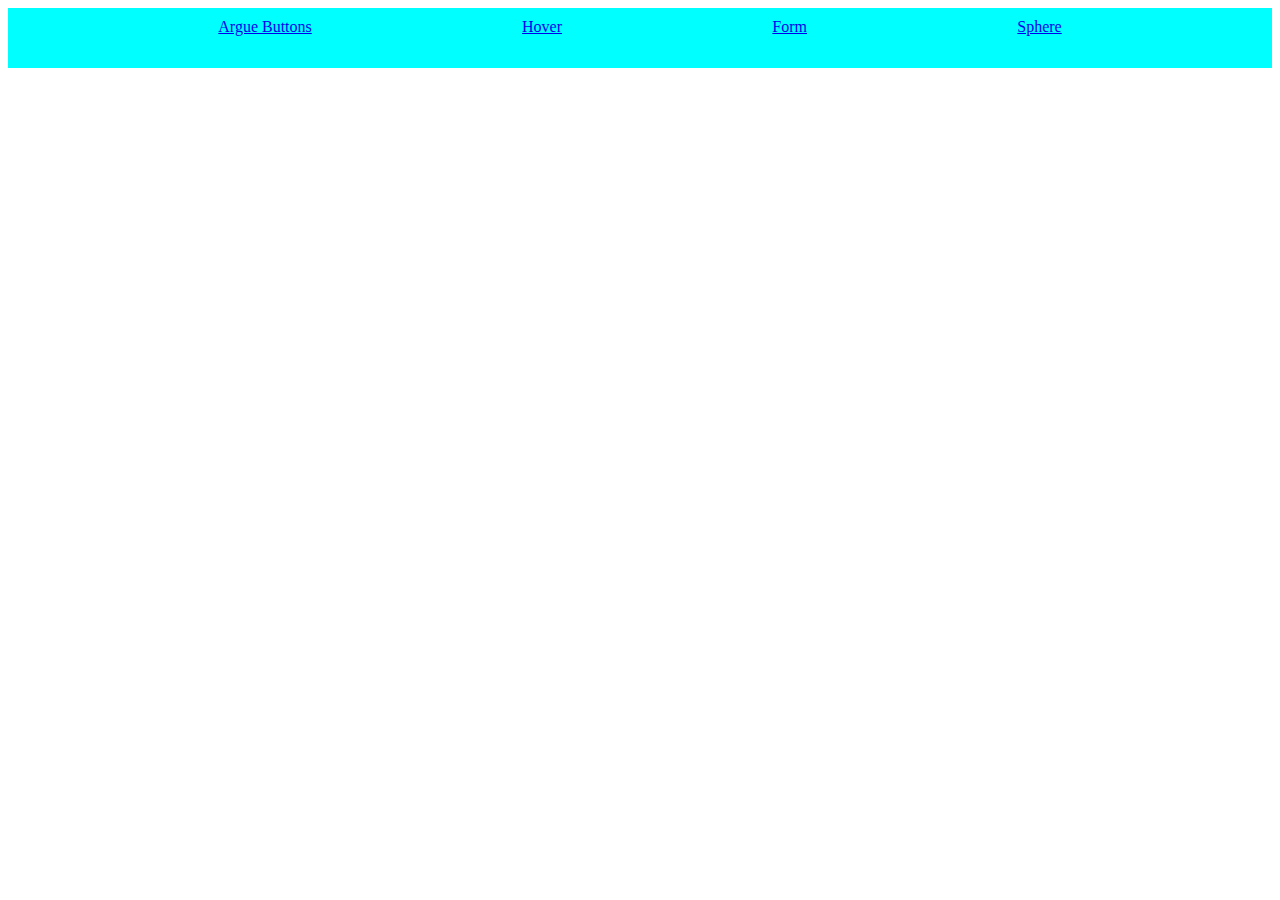
<file: index.html>
<!DOCTYPE html>
<html lang="en">
  <head>
    <meta charset="UTF-8" />
    <meta name="viewport" content="width=device-width, initial-scale=1.0" />
    <meta http-equiv="X-UA-Compatible" content="ie=edge" />
    <title>Day 3: DOM Challenges</title>
    <link rel="stylesheet" type="text/css" href="main.css" />
  </head>
  <body>
    <div class="nav-container">
      <a href="argue-buttons.html" id="home">Argue Buttons</a>
      <a href="hover.html" id="about">Hover</a>
      <a href="form.html" id="contact">Form</a>
      <a href="sphere.html" id="contact">Sphere</a>

    </div>
    
  </body>
</html>
</file>
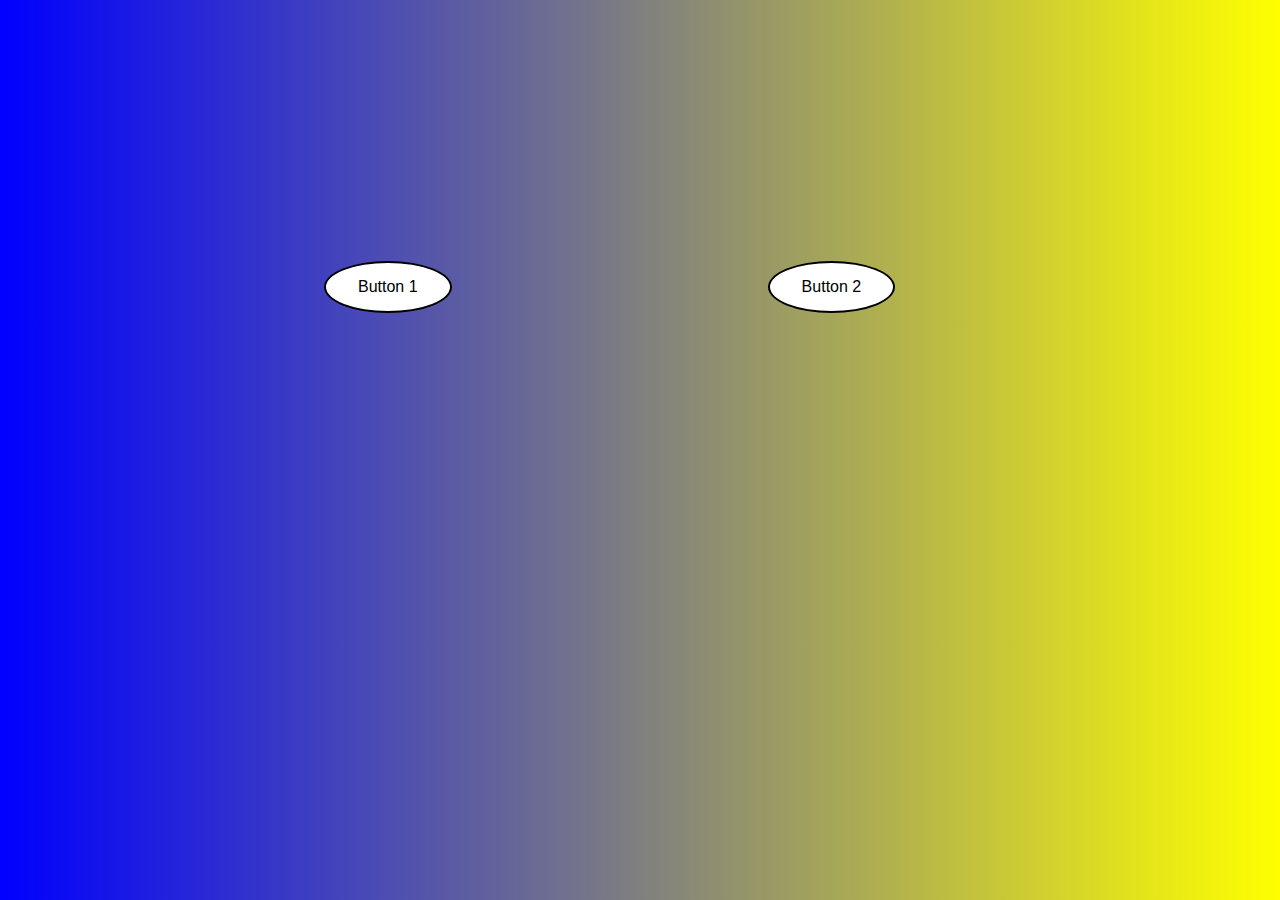
<file: argue-buttons.html>
<!DOCTYPE html>
<html lang="en">
<head>
    <meta charset="UTF-8">
    <meta name="viewport" content="width=device-width, initial-scale=1.0">
    <meta http-equiv="X-UA-Compatible" content="ie=edge">
    <link rel="stylesheet" type = "text/css" href="main.css">
    <title>Problem 1</title>
</head>
<body id="argue-body">
    <div style="display: flex; flex-direction: row">
            <button id="1" onclick="changeTextBt1()">Button 1</button>
            <h2 id="message"></h2>
            <button id="2" onclick="changeTextBt2()">Button 2</button>
    </div>
<script>
/*
1.Create an HTML page with two buttons that argue with each other. 
When one button is clicked, the text "I'm right" should be placed next to it. 
When the other button is clicked, the text is replaced with, "No, I'm right!"
*/
    let changeTextBt1 = () => {
        document.getElementById("message").innerText = "I'm right";
    }

    let changeTextBt2 = () => {
        document.getElementById("message").innerText = "No, I'm right!";
    }

</script>
    
</body>
</html>
</file>
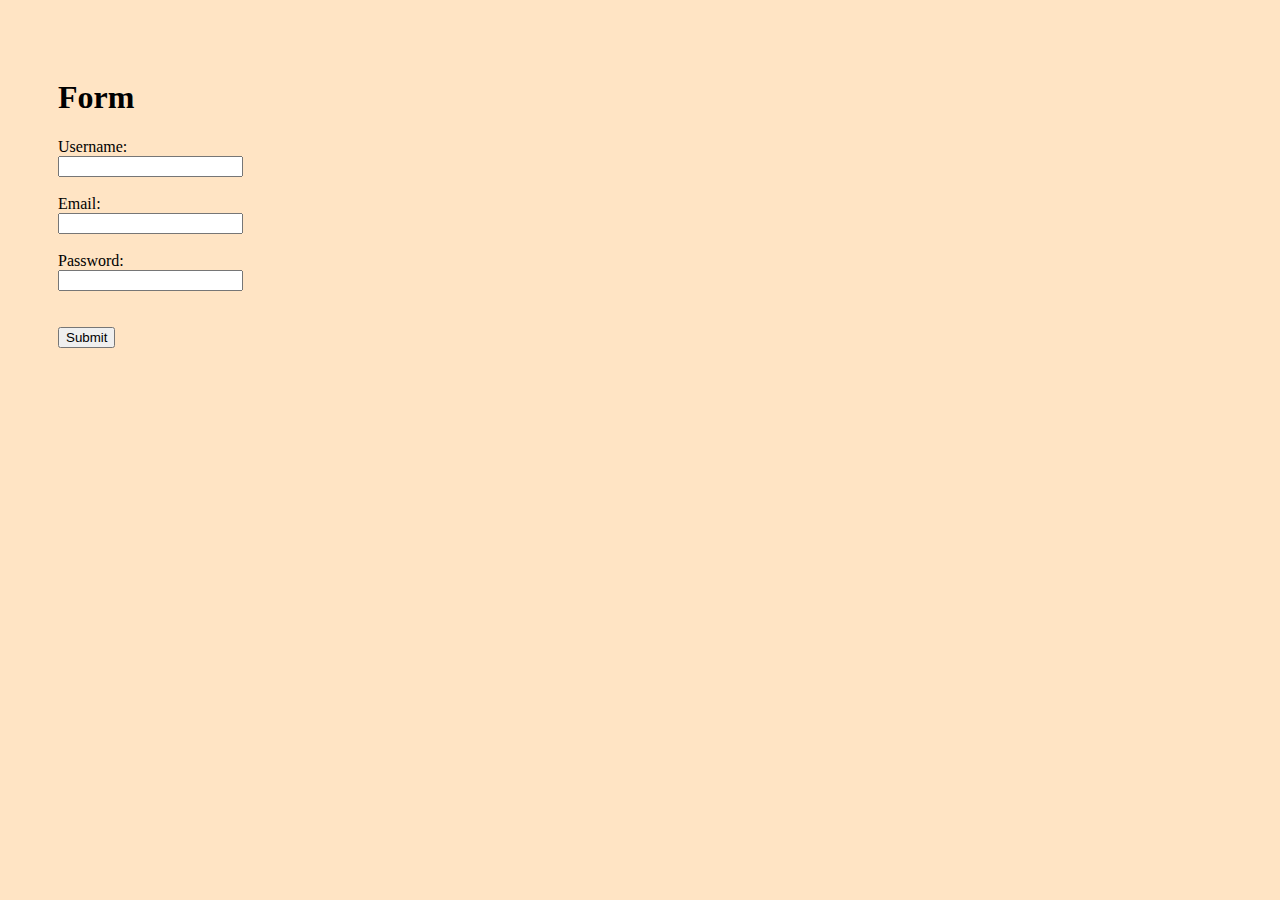
<file: form.html>
<!DOCTYPE html>
<html lang="en">
<head>
    <meta charset="UTF-8">
    <meta name="viewport" content="width=device-width, initial-scale=1.0">
    <meta http-equiv="X-UA-Compatible" content="ie=edge">
    <link rel="stylesheet" type = "text/css" href="main.css">
    <title>Problem 3</title>
</head>
<body id="form-body">

        <h1 id="header">Form</h1>
        <form >
            Username:<br>
            <input type="text" name="username" value="" id="username">
            <br>
            Email:<br>
            <input type="email" name="email" value="">
            <br>
            Password:<br>
            <input type="password" name="password" value="" id="password">
            <br><br>
            <button onclick="checkPassword()">Submit</button>
        </form> 

        <script src="form.js"></script>
</body>
</html>
</file>
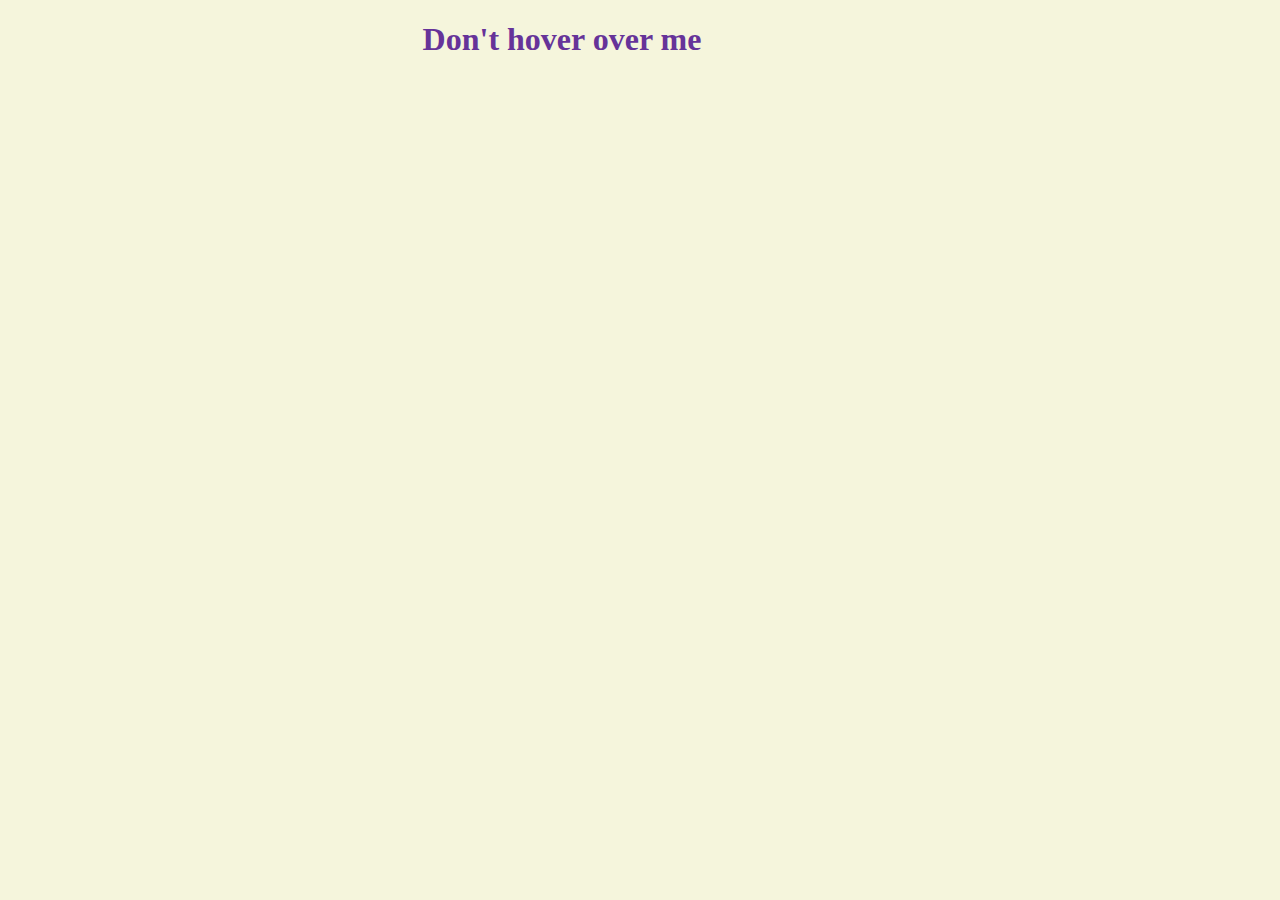
<file: hover.html>
<!DOCTYPE html>
<html lang="en">
<head>
    <meta charset="UTF-8">
    <meta name="viewport" content="width=device-width, initial-scale=1.0">
    <meta http-equiv="X-UA-Compatible" content="ie=edge">
    <link rel="stylesheet" type = "text/css" href="main.css">
    <title>Problem 2</title>
</head>
<body onload="createTitle()" id="hover-body">  
    
<script>
/*
2.	Create an HTML page with a large element on the page that says,
 "Don't hover over me" inside of it. When you hover over the element, 
 send an alert to the user that says, "Hey, I told you not to hover over me!
*/
    function createTitle(){
        let h1 = document.createElement("h1");
        h1.innerText = "Don't hover over me";
        
        document.body.appendChild(h1);

        h1.addEventListener("mouseover", ()=>{
            h1.innerText = "Hey, I told you not to hover over me!";
            alert("Hey, I told you not to hover over me!");
        })

        h1.addEventListener("mouseleave", ()=>{
            h1.innerText = "Don't hover over me";
        })
    };  
</script>
</body>
</html>
</file>
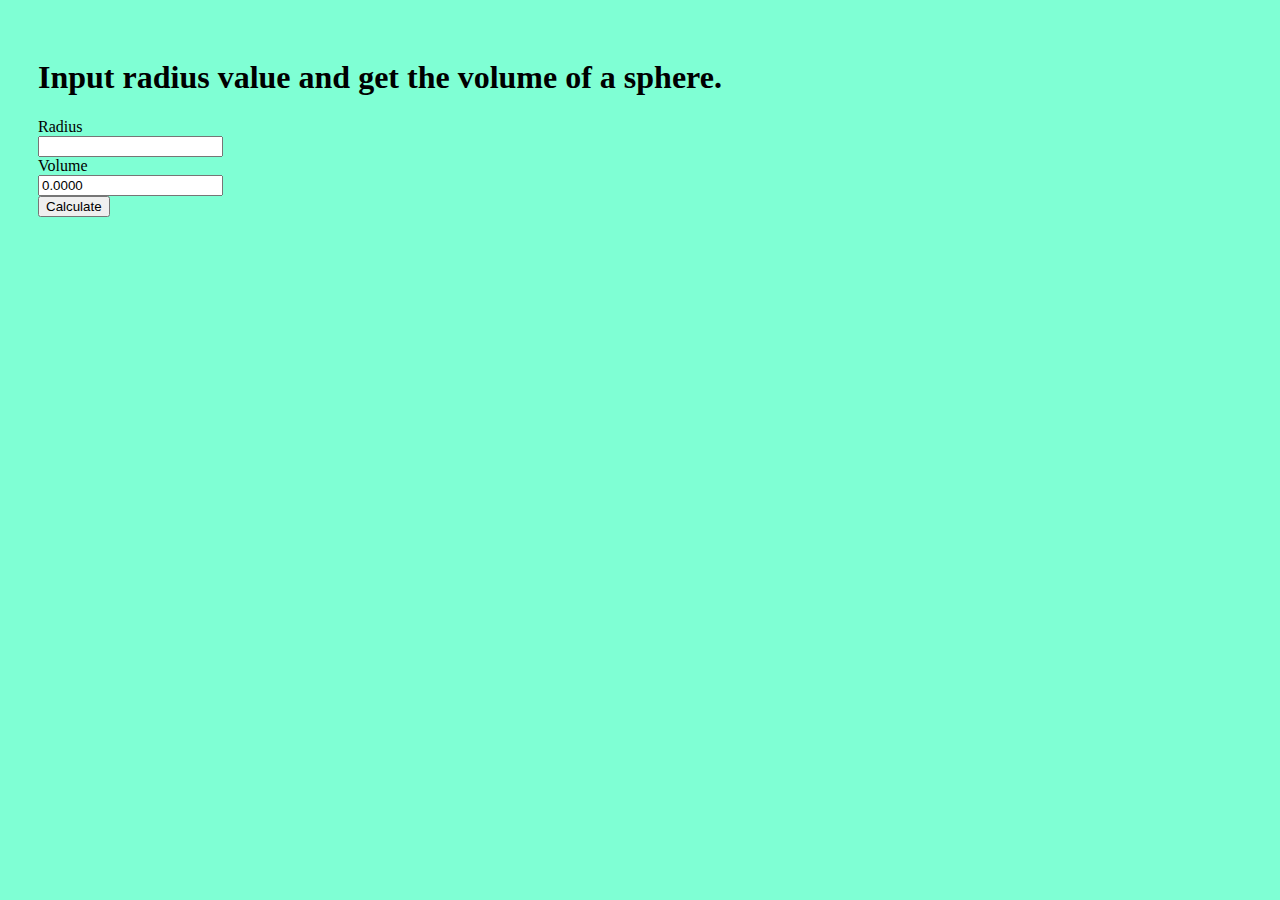
<file: sphere.html>
<!DOCTYPE html>
<html lang="en">
<head>
    <meta charset="UTF-8">
    <meta name="viewport" content="width=device-width, initial-scale=1.0">
    <meta http-equiv="X-UA-Compatible" content="ie=edge">
    <link rel="stylesheet" type = "text/css" href="main.css">
    <title>Volume of a Sphere</title>
</head>
<body id="sphere-body">
    
    <h1>Input radius value and get the volume of a sphere.</h1>
    
    <form action="" method="post" id="MyForm">
        <label for="radius">Radius</label>
        <input type="text" name="radius" id="radius" required>
        <label for="volume">Volume</label>
        <input type="text" name="volume" id="volume">
        <input type="submit" value="Calculate" id="submit">    
    </form>
    
    <script>
    
    function volume_sphere()
    {
        let volume;
        let radius = document.getElementById('radius').value;
        radius = Math.abs(radius);
        volume = (4/3) * Math.PI * Math.pow(radius, 3);
        volume = volume.toFixed(4);
        document.getElementById('volume').value = volume;
        return false;
    } 
    
    window.onload = document.getElementById('MyForm').onsubmit = volume_sphere;
    </script>
</body>
</html>
</file>
<file: main.css>
label,input{
    display:block;
} 
#hover-body{
    background-color: beige;
    color: rebeccapurple;
    text-align: center;
    width: 80%;
    margin-left: 50px;
}
#argue-body{
    background-image: linear-gradient(to right,blue, yellow);
}
#argue-body button{
    background-color: white;
    border: none;
    color: black;
    padding: 15px 32px;
    text-align: center;
    text-decoration: none;
    display: inline-block;
    font-size: 16px;
    border-radius: 50%;
    border: 2px solid black;
    margin-left: 25%;
    margin-top: 20%;
}
#argue-body h2{
    color: aliceblue;
}
#form-body{
    padding: 50px;
    background-color: bisque;
}
#sphere-body{
    padding: 30px;
    background-color: aquamarine;
}

/* Navbar */
.nav-container {
    display: flex;
    justify-content: space-evenly;
    background:aqua;
    color: white;
    height: 50px;
    width: 100%;
    padding-top: 10px;
  }
  
  .nav-container a:hover {
    font-size: 2.2rem;
  }
</file>
